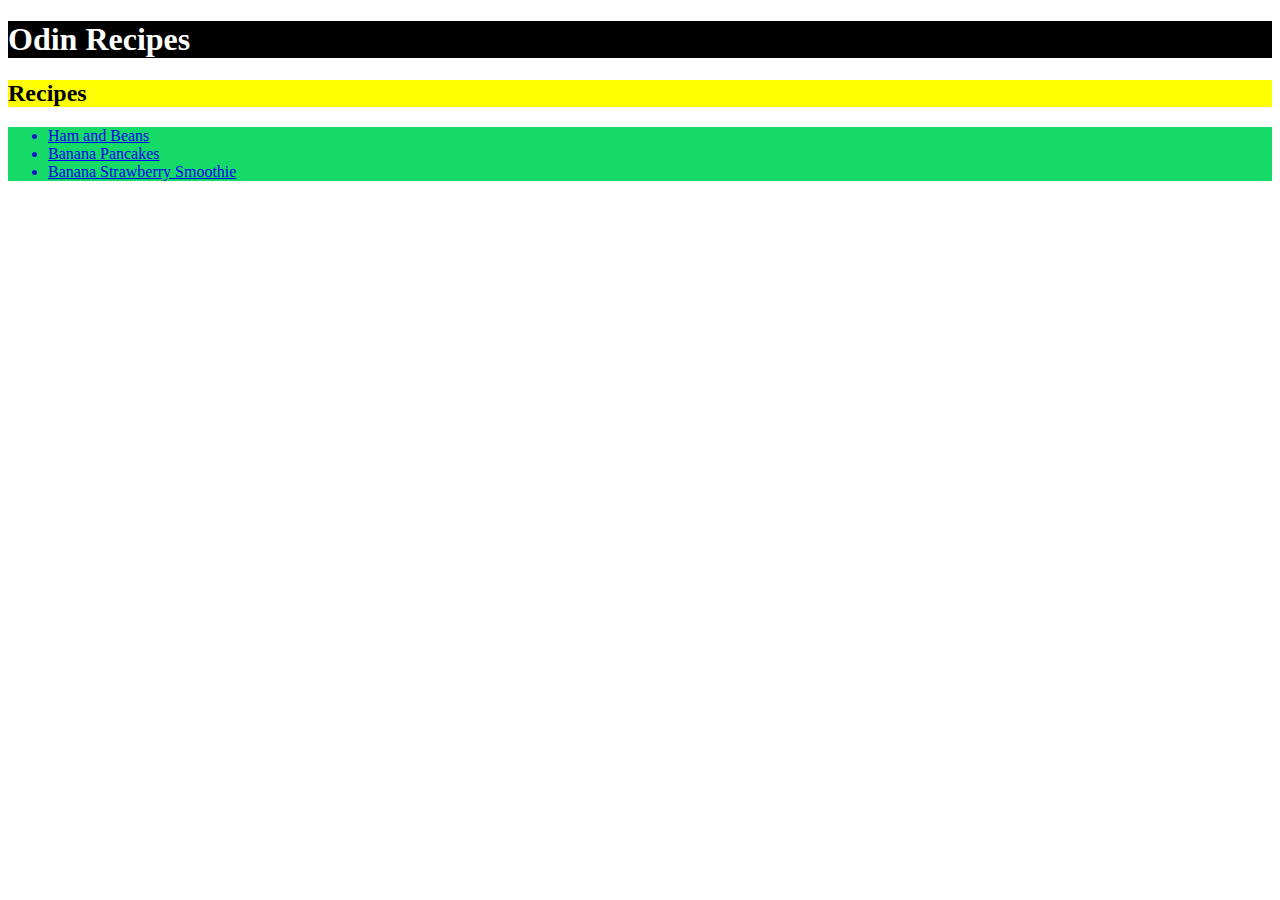
<file: index.html>
<!DOCTYPE html>
<html lang="en">

    <head>
        <meta charset="utf-8">
        <Title>Recipes for Odin</Title>
        <link rel="stylesheet" href="style.css">
    </head>

    <body>
        <h1>Odin Recipes</h1>

        <h2><strong>Recipes</strong></h2>
        <ul class="one">
            <li id="liset"><a href="recipes/ham-and-beans.html">Ham and Beans</a></li>
            <li><a href="recipes/banana-pancakes.html">Banana Pancakes</a></li>
            <li><a href="recipes/banana-strawberry-smoothie.html">Banana Strawberry Smoothie</a></li>
        </ul>
        
    </body>

</html>
</file>
<file: style.css>
h1 {
    color: white;
    background-color: black;
}

h2 {
    color: black;
    background-color: yellow;
}

.one {
    background-color: rgb(22, 218, 104);
    color: rgb(19, 22, 200);
}
</file>
